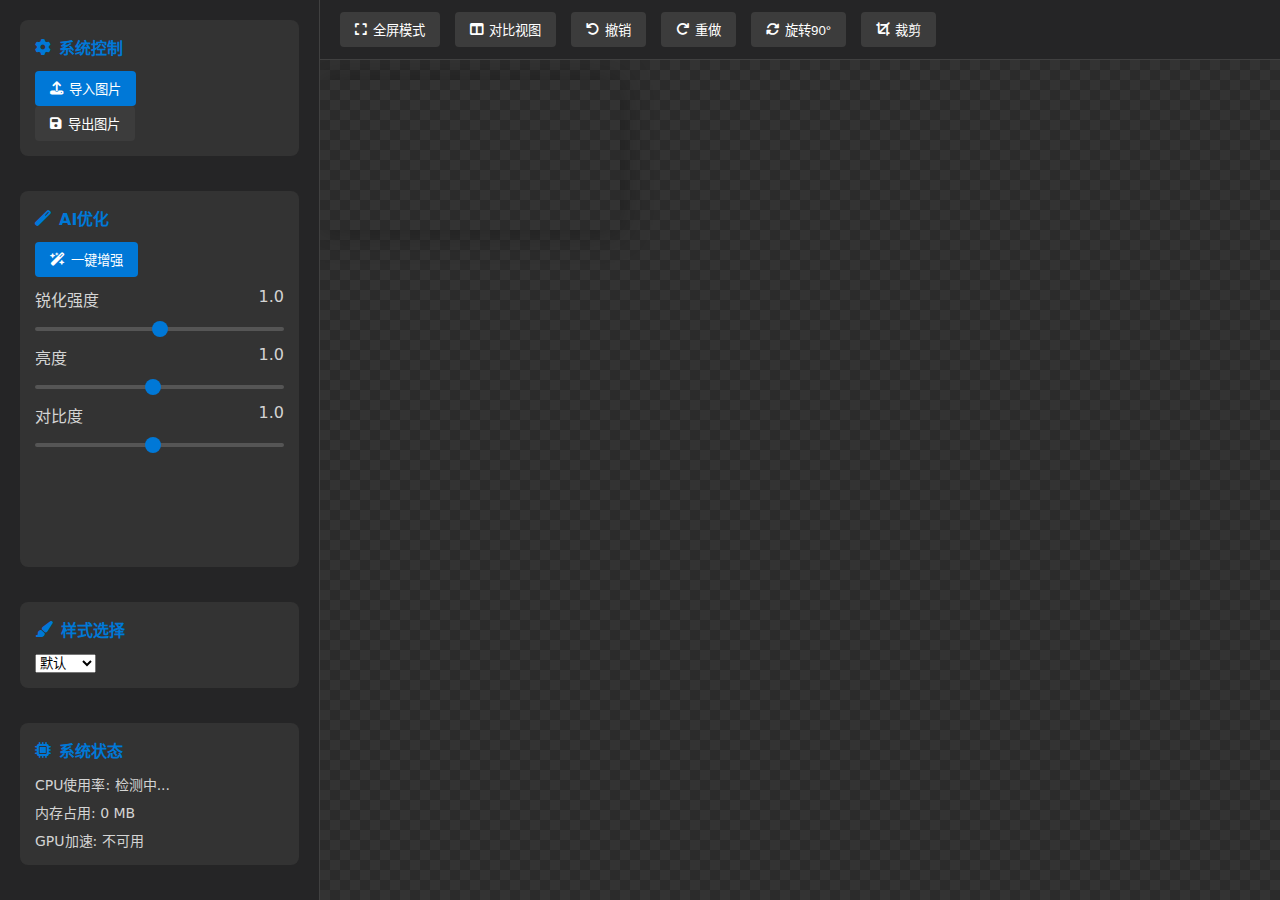
<file: index.html>
<!DOCTYPE html>
<html lang="zh-CN">
<head>
    <meta charset="UTF-8">
    <meta name="viewport" content="width=device-width, initial-scale=1.0">
    <title>COSPro 3.2 Web专业版</title>
    <link rel="stylesheet" href="https://cdnjs.cloudflare.com/ajax/libs/font-awesome/6.4.0/css/all.min.css">
    <style>
        :root {
            --primary: #0078D7;
            --secondary: #4CAF50;
            --dark-bg: #1E1E1E;
            --panel-bg: #252526;
            --text: #D4D4D4;
        }

        * {
            box-sizing: border-box;
            margin: 0;
            padding: 0;
        }

        body {
            font-family: '微软雅黑', system-ui;
            background: var(--dark-bg);
            color: var(--text);
            display: grid;
            grid-template-columns: 320px 1fr;
            height: 100vh;
            overflow: hidden;
        }

        .control-panel {
            background: var(--panel-bg);
            padding: 20px;
            display: grid;
            grid-template-rows: auto 1fr;
            gap: 20px;
            border-right: 1px solid #404040;
        }

        .workspace {
            position: relative;
            display: grid;
            grid-template-rows: 60px 1fr;
        }

        .toolbar {
            display: flex;
            align-items: center;
            gap: 15px;
            padding: 10px 20px;
            background: var(--panel-bg);
            border-bottom: 1px solid #404040;
        }

        .canvas-container {
            position: relative;
            overflow: auto;
            background: repeating-conic-gradient(#333 0% 25%, #2b2b2b 0% 50%) 
                        50% / 20px 20px;
        }

        #mainCanvas {
            box-shadow: 0 0 30px rgba(0,0,0,0.3);
            margin: 20px auto;
        }

        .module-card {
            background: #333;
            border-radius: 8px;
            padding: 15px;
            margin-bottom: 15px;
        }

        .module-title {
            font-size: 16px;
            margin-bottom: 12px;
            color: var(--primary);
            display: flex;
            align-items: center;
            gap: 8px;
        }

        .btn {
            background: #3C3C3C;
            color: white;
            border: none;
            padding: 8px 15px;
            border-radius: 4px;
            cursor: pointer;
            transition: all 0.3s;
            display: flex;
            align-items: center;
            gap: 6px;
        }

        .btn-primary {
            background: var(--primary);
        }

        .btn:hover {
            filter: brightness(1.2);
        }

        .slider-container {
            margin: 10px 0;
        }

        .slider-label {
            display: flex;
            justify-content: space-between;
            margin-bottom: 5px;
        }

        input[type="range"] {
            width: 100%;
            height: 4px;
            background: #555;
            border-radius: 2px;
            outline: none;
            -webkit-appearance: none;
        }

        input[type="range"]::-webkit-slider-thumb {
            -webkit-appearance: none;
            width: 16px;
            height: 16px;
            background: var(--primary);
            border-radius: 50%;
            cursor: pointer;
        }

        .hardware-monitor {
            display: grid;
            gap: 8px;
            font-size: 14px;
        }

        .loader {
            width: 24px;
            height: 24px;
            border: 3px solid #fff;
            border-bottom-color: transparent;
            border-radius: 50%;
            animation: rotation 1s linear infinite;
            display: none;
        }

        @keyframes rotation {
            0% { transform: rotate(0deg); }
            100% { transform: rotate(360deg); }
        }
    </style>
</head>
<body>
    <!-- 左侧控制面板 -->
    <div class="control-panel">
        <div class="module-card">
            <h2 class="module-title"><i class="fas fa-cog"></i>系统控制</h2>
            <button class="btn btn-primary" onclick="document.getElementById('fileInput').click()">
                <i class="fas fa-upload"></i>导入图片
            </button>
            <input type="file" id="fileInput" hidden accept="image/*">
            <button class="btn" onclick="saveImage()">
                <i class="fas fa-save"></i>导出图片
            </button>
        </div>

        <!-- AI优化模块 -->
        <div class="module-card">
            <h2 class="module-title"><i class="fas fa-magic"></i>AI优化</h2>
            <div class="ai-controls">
                <button class="btn btn-primary" onclick="autoEnhance()">
                    <i class="fas fa-wand-magic-sparkles"></i>一键增强
                </button>
                <div class="slider-container">
                    <div class="slider-label">
                        <span>锐化强度</span>
                        <span id="sharpValue">1.0</span>
                    </div>
                    <input type="range" id="sharpness" min="0" max="2" step="0.1" value="1">
                </div>
                <div class="slider-container">
                    <div class="slider-label">
                        <span>亮度</span>
                        <span id="brightnessValue">1.0</span>
                    </div>
                    <input type="range" id="brightness" min="0.1" max="2" step="0.1" value="1">
                </div>
                <div class="slider-container">
                    <div class="slider-label">
                        <span>对比度</span>
                        <span id="contrastValue">1.0</span>
                    </div>
                    <input type="range" id="contrast" min="0.1" max="2" step="0.1" value="1">
                </div>
            </div>
        </div>

        <!-- 样式选择 -->
        <div class="module-card">
            <h2 class="module-title"><i class="fas fa-paint-brush"></i>样式选择</h2>
            <select id="styleSelect" onchange="applyStyle()">
                <option value="default">默认</option>
                <option value="vintage">复古</option>
                <option value="modern">现代</option>
                <option value="warm">温暖</option>
                <option value="cool">冷色调</option>
            </select>
        </div>

        <!-- 硬件监控 -->
        <div class="module-card">
            <h2 class="module-title"><i class="fas fa-microchip"></i>系统状态</h2>
            <div class="hardware-monitor">
                <div>CPU使用率: <span id="cpuUsage">检测中...</span></div>
                <div>内存占用: <span id="memUsage">0 MB</span></div>
                <div>GPU加速: <span id="gpuStatus">检测中...</span></div>
            </div>
        </div>
    </div>

    <!-- 主工作区 -->
    <div class="workspace">
        <!-- 工具栏 -->
        <div class="toolbar">
            <button class="btn" onclick="toggleFullscreen()">
                <i class="fas fa-expand"></i>全屏模式
            </button>
            <button class="btn" onclick="toggleCompare()">
                <i class="fas fa-columns"></i>对比视图
            </button>
            <button class="btn" onclick="cospro.undo()">
                <i class="fas fa-undo"></i>撤销
            </button>
            <button class="btn" onclick="cospro.redo()">
                <i class="fas fa-redo"></i>重做
            </button>
            <button class="btn" onclick="cospro.rotate90()">
                <i class="fas fa-sync-alt"></i>旋转90°
            </button>
            <button class="btn" onclick="cospro.crop()">
                <i class="fas fa-crop"></i>裁剪
            </button>
            <div class="loader" id="processingLoader"></div>
        </div>

        <!-- 画布区域 -->
        <div class="canvas-container">
            <canvas id="mainCanvas"></canvas>
        </div>
    </div>

    <script>
        // 核心系统初始化
        class COSProSystem {
            constructor() {
                this.canvas = document.getElementById('mainCanvas');
                this.ctx = this.canvas.getContext('2d', { willReadFrequently: true });
                this.originalImageData = null;
                this.currentImageData = null;
                this.gpuEnabled = false;
                this.history = [];
                this.historyIndex = -1;
                this.init();
            }

            async init() {
                await this.detectHardware();
                this.setupEventListeners();
                this.startHardwareMonitor();
            }

            async detectHardware() {
                try {
                    const adapter = await navigator.gpu?.requestAdapter();
                    this.gpuEnabled = !!adapter;
                    document.getElementById('gpuStatus').textContent = 
                        this.gpuEnabled ? '已启用 (WebGPU)' : '不可用';
                } catch (error) {
                    console.error('硬件检测失败:', error);
                }
            }

            setupEventListeners() {
                // 文件上传处理
                document.getElementById('fileInput').addEventListener('change', async (e) => {
                    const file = e.target.files[0];
                    if (file) await this.loadImage(file);
                });

                // 实时参数调整
                document.getElementById('sharpness').addEventListener('input', (e) => {
                    document.getElementById('sharpValue').textContent = e.target.value;
                    this.applySharpness(e.target.value);
                });

                document.getElementById('brightness').addEventListener('input', (e) => {
                    document.getElementById('brightnessValue').textContent = e.target.value;
                    this.applyBrightness(e.target.value);
                });

                document.getElementById('contrast').addEventListener('input', (e) => {
                    document.getElementById('contrastValue').textContent = e.target.value;
                    this.applyContrast(e.target.value);
                });
            }

            // 图像处理核心方法
            async loadImage(file) {
                showLoader();
                const img = await createImageBitmap(file);
                this.autoResizeCanvas(img.width, img.height);
                this.ctx.drawImage(img, 0, 0, this.canvas.width, this.canvas.height);
                this.originalImageData = this.ctx.getImageData(0, 0, this.canvas.width, this.canvas.height);
                this.currentImageData = this.originalImageData;
                this.history = [this.currentImageData];
                this.historyIndex = 0;
                hideLoader();
            }

            autoResizeCanvas(width, height) {
                const maxWidth = window.innerWidth * 0.75;
                const maxHeight = window.innerHeight * 0.75;
                const ratio = Math.min(maxWidth / width, maxHeight / height);

                this.canvas.width = width * ratio;
                this.canvas.height = height * ratio;
            }

            applySharpness(intensity) {
                if (!this.originalImageData) return;
                
                const processed = this.gpuEnabled ? 
                    this.gpuSharpen(this.originalImageData, intensity) :
                    this.cpuSharpen(this.originalImageData, intensity);
                
                this.ctx.putImageData(processed, 0, 0);
                this.currentImageData = processed;
                this.history.push(this.currentImageData);
                this.historyIndex++;
            }

            cpuSharpen(imageData, intensity) {
                const kernel = [0, -1, 0, -1, 5, -1, 0, -1, 0];
                return this.convolve(imageData, kernel, intensity);
            }

            async gpuSharpen(imageData, intensity) {
                if (!this.gpuEnabled) return imageData;

                const adapter = await navigator.gpu.requestAdapter();
                const device = await adapter.requestDevice();
                const module = device.createShaderModule({
                    code: `
                        [[block]] struct ImageData {
                            width: i32,
                            height: i32,
                            data: array<u32>,
                        };

                        [[group(0), binding(0)]]
                        var<storage, read_write> image: ImageData;

                        [[stage(compute), workgroup_size(8, 8)]]
                        fn main([[builtin(global_invocation_id)]] id: vec3<u32>) {
                            let x = id.x;
                            let y = id.y;
                            if (x < image.width && y < image.height) {
                                let index = x + y * image.width;
                                let color = image.data[index];
                                // 简单的锐化逻辑
                                image.data[index] = color * intensity;
                            }
                        }
                    `
                });

                // 创建缓冲区并传输数据
                const buffer = device.createBuffer({
                    size: imageData.data.length * 4,
                    usage: GPUBufferUsage.STORAGE | GPUBufferUsage.COPY_DST,
                    mappedAtCreation: true,
                });
                new Uint32Array(buffer.getMappedRange()).set(imageData.data);
                buffer.unmap();

                // 创建绑定组和管线
                const bindGroupLayout = device.createBindGroupLayout({
                    entries: [
                        { binding: 0, visibility: GPUShaderStage.COMPUTE, storageTexture: {} },
                    ],
                });
                const pipelineLayout = device.createPipelineLayout({
                    bindGroupLayouts: [bindGroupLayout],
                });
                const pipeline = device.createComputePipeline({
                    layout: pipelineLayout,
                    compute: { module, entryPoint: 'main' },
                });

                const bindGroup = device.createBindGroup({
                    layout: bindGroupLayout,
                    entries: [
                        { binding: 0, resource: { buffer } },
                    ],
                });

                // 执行计算
                const commandEncoder = device.createCommandEncoder();
                const pass = commandEncoder.beginComputePass();
                pass.setPipeline(pipeline);
                pass.setBindGroup(0, bindGroup);
                pass.dispatchWorkgroups(Math.ceil(imageData.width / 8), Math.ceil(imageData.height / 8));
                pass.end();
                device.queue.submit([commandEncoder.finish()]);

                // 读取结果
                const resultBuffer = device.createBuffer({
                    size: imageData.data.length * 4,
                    usage: GPUBufferUsage.COPY_SRC,
                });
                device.queue.copyBufferToBuffer(buffer, 0, resultBuffer, 0, imageData.data.length * 4);
                const result = new Uint32Array(await resultBuffer.mapReadAsync());
                resultBuffer.unmap();

                return result;
            }

            applyBrightness(value) {
                if (!this.originalImageData) return;

                const data = this.originalImageData.data;
                for (let i = 0; i < data.length; i += 4) {
                    data[i] *= value;     // R
                    data[i + 1] *= value; // G
                    data[i + 2] *= value; // B
                }
                this.ctx.putImageData(this.originalImageData, 0, 0);
                this.currentImageData = this.originalImageData;
                this.history.push(this.currentImageData);
                this.historyIndex++;
            }

            applyContrast(value) {
                if (!this.originalImageData) return;

                const data = this.originalImageData.data;
                const factor = (value + 1) / (1 + (1 - value) * (128 / 255));
                for (let i = 0; i < data.length; i += 4) {
                    data[i] = ((data[i] - 128) * factor) + 128;     // R
                    data[i + 1] = ((data[i + 1] - 128) * factor) + 128; // G
                    data[i + 2] = ((data[i + 2] - 128) * factor) + 128; // B
                }
                this.ctx.putImageData(this.originalImageData, 0, 0);
                this.currentImageData = this.originalImageData;
                this.history.push(this.currentImageData);
                this.historyIndex++;
            }

            undo() {
                if (this.historyIndex > 0) {
                    this.historyIndex--;
                    this.currentImageData = this.history[this.historyIndex];
                    this.ctx.putImageData(this.currentImageData, 0, 0);
                }
            }

            redo() {
                if (this.historyIndex < this.history.length - 1) {
                    this.historyIndex++;
                    this.currentImageData = this.history[this.historyIndex];
                    this.ctx.putImageData(this.currentImageData, 0, 0);
                }
            }

            rotate90() {
                if (!this.originalImageData) return;

                const width = this.canvas.width;
                const height = this.canvas.height;
                this.canvas.width = height;
                this.canvas.height = width;

                const imageData = this.ctx.getImageData(0, 0, width, height);
                const newData = this.ctx.createImageData(height, width);

                for (let x = 0; x < width; x++) {
                    for (let y = 0; y < height; y++) {
                        const index = (x + y * width) * 4;
                        const newIndex = ((height - y - 1) + x * height) * 4;
                        newData.data[newIndex] = imageData.data[index];
                        newData.data[newIndex + 1] = imageData.data[index + 1];
                        newData.data[newIndex + 2] = imageData.data[index + 2];
                        newData.data[newIndex + 3] = imageData.data[index + 3];
                    }
                }

                this.ctx.putImageData(newData, 0, 0);
                this.currentImageData = newData;
                this.history.push(this.currentImageData);
                this.historyIndex++;
            }

            crop() {
                if (!this.originalImageData) return;

                const rect = {
                    x: 0,
                    y: 0,
                    width: this.canvas.width,
                    height: this.canvas.height
                };

                const crop = () => {
                    const imageData = this.ctx.getImageData(rect.x, rect.y, rect.width, rect.height);
                    this.canvas.width = rect.width;
                    this.canvas.height = rect.height;
                    this.ctx.putImageData(imageData, 0, 0);
                    this.currentImageData = imageData;
                    this.history.push(this.currentImageData);
                    this.historyIndex++;
                };

                // 弹出裁剪框
                const cropBox = document.createElement('div');
                cropBox.style.position = 'absolute';
                cropBox.style.width = '100px';
                cropBox.style.height = '100px';
                cropBox.style.border = '2px dashed white';
                cropBox.style.left = '50px';
                cropBox.style.top = '50px';
                cropBox.style.resize = 'both';
                cropBox.style.overflow = 'hidden';

                cropBox.addEventListener('mousedown', (e) => {
                    const startX = e.clientX;
                    const startY = e.clientY;

                    const mouseMove = (e) => {
                        rect.x = Math.min(startX, e.clientX);
                        rect.y = Math.min(startY, e.clientY);
                        rect.width = Math.abs(startX - e.clientX);
                        rect.height = Math.abs(startY - e.clientY);
                        cropBox.style.left = `${rect.x}px`;
                        cropBox.style.top = `${rect.y}px`;
                        cropBox.style.width = `${rect.width}px`;
                        cropBox.style.height = `${rect.height}px`;
                    };

                    const mouseUp = () => {
                        document.removeEventListener('mousemove', mouseMove);
                        document.removeEventListener('mouseup', mouseUp);
                        crop();
                        cropBox.remove();
                    };

                    document.addEventListener('mousemove', mouseMove);
                    document.addEventListener('mouseup', mouseUp);
                });

                this.canvasContainer.appendChild(cropBox);
            }

            startHardwareMonitor() {
                setInterval(() => {
                    const mem = performance.memory;
                    document.getElementById('memUsage').textContent = 
                        `${(mem.usedJSHeapSize / 1024 / 1024).toFixed(1)} MB`;
                    
                    // 需要Chrome的performance API支持
                    if (navigator.hardwareConcurrency) {
                        document.getElementById('cpuUsage').textContent = '检测中...';
                    } else {
                        document.getElementById('cpuUsage').textContent = '不支持';
                    }
                }, 1000);
            }

            autoEnhance() {
                if (!this.originalImageData) return;

                // 自动校正
                this.autoCorrect();

                // 皮肤柔化
                this.skinSmoothing();

                // 风格预设
                this.applyStylePreset();

                // 自动修复
                this.autoRepair();

                // 自动处理
                this.autoProcess();
            }

            autoCorrect() {
                // 自动校正逻辑
                // 示例：自动调整亮度和对比度
                this.applyBrightness(1.2);
                this.applyContrast(1.2);
            }

            skinSmoothing() {
                // 皮肤柔化逻辑
                // 示例：简单的高斯模糊
                const imageData = this.ctx.getImageData(0, 0, this.canvas.width, this.canvas.height);
                const blurredData = this.gaussianBlur(imageData, 2);
                this.ctx.putImageData(blurredData, 0, 0);
                this.currentImageData = blurredData;
                this.history.push(this.currentImageData);
                this.historyIndex++;
            }

            applyStylePreset() {
                // 风格预设逻辑
                // 示例：应用预设的风格滤镜
                this.applyContrast(1.3);
                this.applyBrightness(1.1);
            }

            autoRepair() {
                // 自动修复逻辑
                // 示例：简单的边缘增强
                this.applySharpness(1.5);
            }

            autoProcess() {
                // 自动处理逻辑
                // 示例：应用一系列预设效果
                this.applyBrightness(1.1);
                this.applyContrast(1.2);
                this.applySharpness(1.3);
            }

            gaussianBlur(imageData, radius) {
                // 高斯模糊算法
                const kernelSize = radius * 2 + 1;
                const kernel = new Array(kernelSize).fill(0).map((_, i) => Math.exp(-((i - radius) ** 2) / (2 * radius ** 2)));
                const kernelSum = kernel.reduce((a, b) => a + b, 0);
                kernel.forEach((v, i) => kernel[i] /= kernelSum);

                const data = imageData.data;
                const width = imageData.width;
                const height = imageData.height;

                const output = new Uint8ClampedArray(data.length);

                for (let y = 0; y < height; y++) {
                    for (let x = 0; x < width; x++) {
                        const index = (y * width + x) * 4;
                        let r = 0, g = 0, b = 0;

                        for (let i = -radius; i <= radius; i++) {
                            for (let j = -radius; j <= radius; j++) {
                                const nx = Math.max(0, Math.min(width - 1, x + i));
                                const ny = Math.max(0, Math.min(height - 1, y + j));
                                const nIndex = (ny * width + nx) * 4;
                                r += data[nIndex] * kernel[Math.abs(i)];
                                g += data[nIndex + 1] * kernel[Math.abs(i)];
                                b += data[nIndex + 2] * kernel[Math.abs(i)];
                            }
                        }

                        output[index] = r;
                        output[index + 1] = g;
                        output[index + 2] = b;
                        output[index + 3] = data[index + 3];
                    }
                }

                return new ImageData(output, width, height);
            }

            applyStyle() {
                const style = document.getElementById('styleSelect').value;
                switch (style) {
                    case 'vintage':
                        this.applyVintageEffect();
                        break;
                    case 'modern':
                        this.applyModernEffect();
                        break;
                    case 'warm':
                        this.applyWarmEffect();
                        break;
                    case 'cool':
                        this.applyCoolEffect();
                        break;
                    default:
                        break;
                }
            }

            applyVintageEffect() {
                // 应用复古效果
                this.applyBrightness(0.9);
                this.applyContrast(1.1);
            }

            applyModernEffect() {
                // 应用现代效果
                this.applyBrightness(1.1);
                this.applyContrast(1.2);
            }

            applyWarmEffect() {
                // 应用温暖效果
                this.applyBrightness(1.1);
                this.applyContrast(1.1);
                // 示例：增加暖色调
                const data = this.currentImageData.data;
                for (let i = 0; i < data.length; i += 4) {
                    data[i + 0] = Math.min(255, data[i + 0] + 20); // R
                    data[i + 1] = Math.min(255, data[i + 1] + 10); // G
                }
                this.ctx.putImageData(this.currentImageData, 0, 0);
                this.history.push(this.currentImageData);
                this.historyIndex++;
            }

            applyCoolEffect() {
                // 应用冷色调效果
                this.applyBrightness(1.0);
                this.applyContrast(1.1);
                // 示例：增加冷色调
                const data = this.currentImageData.data;
                for (let i = 0; i < data.length; i += 4) {
                    data[i + 2] = Math.min(255, data[i + 2] + 20); // B
                }
                this.ctx.putImageData(this.currentImageData, 0, 0);
                this.history.push(this.currentImageData);
                this.historyIndex++;
            }
        }

        // 初始化系统
        const cospro = new COSProSystem();

        // 工具函数
        function showLoader() {
            document.getElementById('processingLoader').style.display = 'block';
        }

        function hideLoader() {
            document.getElementById('processingLoader').style.display = 'none';
        }

        // 全屏切换
        function toggleFullscreen() {
            if (!document.fullscreenElement) {
                document.documentElement.requestFullscreen();
            } else {
                document.exitFullscreen();
            }
        }

        // 对比视图
        let compareMode = false;
        function toggleCompare() {
            compareMode = !compareMode;
            if (compareMode) {
                cospro.canvas.addEventListener('mousemove', updateCompare);
            } else {
                cospro.canvas.removeEventListener('mousemove', updateCompare);
            }
            drawCompare();
        }

        let compareX = 0;
        function updateCompare(e) {
            compareX = e.offsetX;
            drawCompare();
        }

        function drawCompare() {
            if (!compareMode) return;

            const ctx = cospro.ctx;
            ctx.clearRect(0, 0, cospro.canvas.width, cospro.canvas.height);
            ctx.drawImage(cospro.originalImageData, 0, 0, compareX, cospro.canvas.height, 0, 0, compareX, cospro.canvas.height);
            ctx.drawImage(cospro.currentImageData, compareX, 0, cospro.canvas.width - compareX, cospro.canvas.height, compareX, 0, cospro.canvas.width - compareX, cospro.canvas.height);
        }

        // 导出图片
        async function saveImage() {
            if (!cospro.originalImageData) {
                alert('请先加载图片');
                return;
            }

            const blob = await new Promise(resolve => 
                cospro.canvas.toBlob(resolve, 'image/png', 1)
            );
            const link = document.createElement('a');
            link.download = `cospro-${Date.now()}.png`;
            link.href = URL.createObjectURL(blob);
            link.click();
        }
        document.getElementById('styleSelect').addEventListener('change', function() {
    cospro.applyStyle(this.value);
});
    </script>
</body>
</html>
</file>
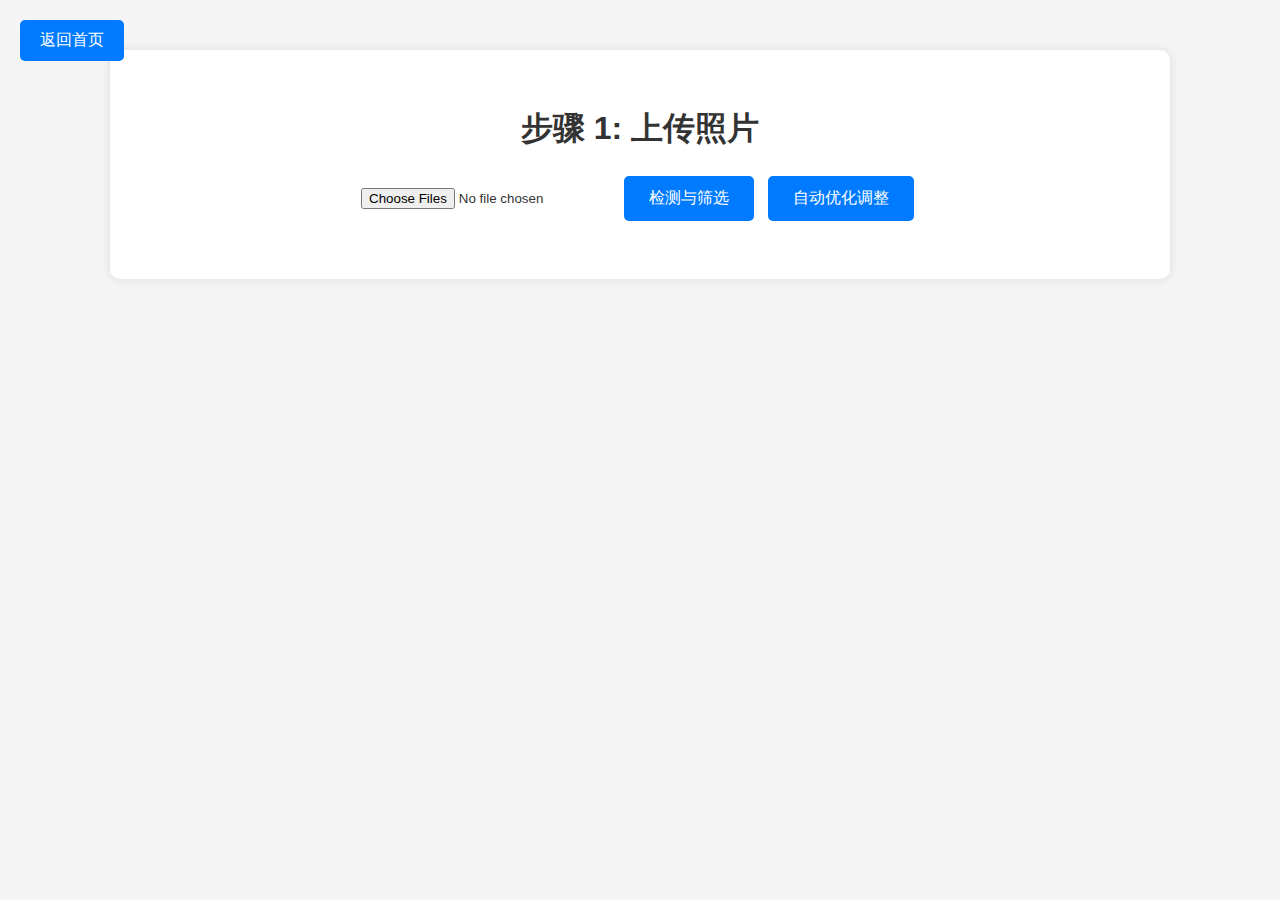
<file: detection.html>
<!-- detection.html -->
<!DOCTYPE html>
<html lang="en">
<head>
    <meta charset="UTF-8">
    <meta name="viewport" content="width=device-width, initial-scale=1.0">
    <title>上传照片</title>
    <link rel="stylesheet" href="styles.css">
</head>
<body>
    <a href="index.html" class="back-button">返回首页</a>
    <div class="upload-container">
        <h2>步骤 1: 上传照片</h2>
        <input type="file" id="file-input" multiple>
        <button id="detect-button">检测与筛选</button>
        <button id="auto-optimize-button">自动优化调整</button>
        <div id="loading" style="display: none;">
            <img src="loading.svg" alt="Loading">
            <p>正在检测与筛选，请稍候...</p>
            <progress id="progress-bar" value="0" max="100"></progress>
        </div>
        <div id="preview-container"></div>
    </div>
    <script src="script.js"></script>
</body>
</html>
</file>
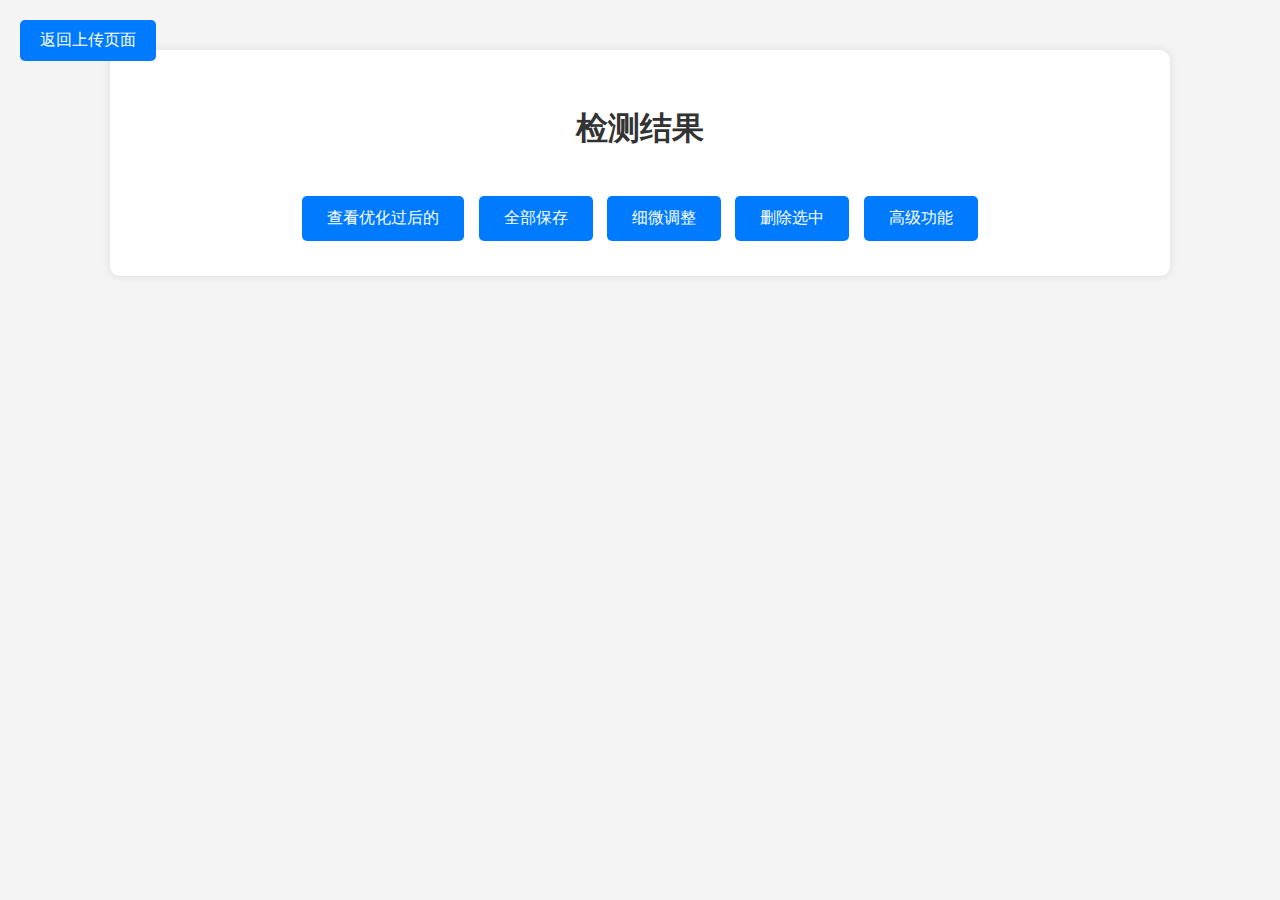
<file: result.html>
<!DOCTYPE html>
<html lang="en">
<head>
    <meta charset="UTF-8">
    <meta name="viewport" content="width=device-width, initial-scale=1.0">
    <title>检测结果</title>
    <link rel="stylesheet" href="styles.css">
</head>
<body>
    <a href="detection.html" class="back-button">返回上传页面</a>
    <div class="result-container">
        <h2>检测结果</h2>
        <div id="image-container"></div>
        <div class="button-group">
            <button id="view-optimized-button">查看优化过后的</button>
            <button id="save-button">全部保存</button>
            <button id="fine-tune-button">细微调整</button>
            <button id="delete-selected-button">删除选中</button>
            <button id="advanced-button">高级功能</button>
        </div>
        <div id="fine-tune-section" style="display: none;">
            <div class="tune-group">
                <label for="brightness">亮度:</label>
                <input type="number" id="brightness" value="100">
            </div>
            <div class="tune-group">
                <label for="contrast">对比度:</label>
                <input type="number" id="contrast" value="100">
            </div>
            <div class="tune-group">
                <label for="sharpness">锐度:</label>
                <input type="number" id="sharpness" value="100">
            </div>
            <button id="apply-tune-button">应用调整</button>
        </div>
        <div id="analysis-info" style="display: none;">
            <h3>照片分析信息</h3>
            <p id="face-count">检测到的人脸数量: <span></span></p>
            <p id="filtered-count">筛选掉的照片数量: <span></span></p>
        </div>
    </div>
    <script src="script.js"></script>
</body>
</html>
</file>
<file: styles.css>
body {
    font-family: Arial, sans-serif;
    margin: 0;
    padding: 0;
    background-color: #f4f4f4;
    color: #333;
}

.upload-container {
    max-width: 1000px;
    margin: 50px auto;
    padding: 30px;
    background-color: white;
    border-radius: 10px;
    box-shadow: 0 0 10px rgba(0, 0, 0, 0.1);
    text-align: center;
}

#file-input {
    margin-bottom: 20px;
}

button {
    padding: 12px 25px;
    background-color: #007BFF;
    color: white;
    border: none;
    border-radius: 5px;
    font-size: 1rem;
    cursor: pointer;
    transition: background-color 0.3s ease;
    margin: 5px;
}

button:hover {
    background-color: #0056b3;
}

#loading img {
    width: 50px;
    height: 50px;
    animation: spin 1s linear infinite;
}

@keyframes spin {
    from {
        transform: rotate(0deg);
    }    to {
        transform: rotate(360deg);
    }
}

#preview-container {
    display: flex;
    flex-wrap: wrap;
    justify-content: center;
    margin-top: 20px;
}

#preview-container img {
    max-width: 200px;
    height: auto;
    margin: 10px;
    border-radius: 5px;
    box-shadow: 0 0 5px rgba(0, 0, 0, 0.1);
    transition: transform 0.3s ease;
    position: relative;
    cursor: pointer;
}

#preview-container img:hover {
    transform: scale(1.1);
}
body {
    font-family: Arial, sans-serif;
    margin: 0;
    padding: 0;
    background-color: #f4f4f4;
    color: #333;
}

.hero {
    display: flex;
    flex-direction: column;
    justify-content: center;
    align-items: center;
    height: 100vh;
    background: linear-gradient(to bottom, #007BFF, #0056b3);
    color: white;
    text-align: center;
}

.hero h1 {
    font-size: 3rem;
    margin-bottom: 20px;
}

.hero p {
    font-size: 1.2rem;
    margin-bottom: 30px;
}

.button {
    display: inline-block;
    padding: 15px 30px;
    background-color: white;
    color: #007BFF;
    text-decoration: none;
    border-radius: 5px;
    font-size: 1.2rem;
    transition: background-color 0.3s ease;
}

.button:hover {
    background-color: #e0e0e0;
}

.back-button {
    position: absolute;
    top: 20px;
    left: 20px;
    padding: 10px 20px;
    background-color: #007BFF;
    color: white;
    text-decoration: none;
    border-radius: 5px;
    font-size: 1rem;
    transition: background-color 0.3s ease;
}

.back-button:hover {
    background-color: #0056b3;
}

.upload-container,
.result-container {
    max-width: 1000px;
    margin: 50px auto;
    padding: 30px;
    background-color: white;
    border-radius: 10px;
    box-shadow: 0 0 10px rgba(0, 0, 0, 0.1);
    text-align: center;
}

.upload-container h2,
.result-container h2 {
    font-size: 2rem;
    margin-bottom: 20px;
}

#file-input {
    margin-bottom: 20px;
}

#detect-button,
#view-optimized-button,
#save-button,
#fine-tune-button,
#apply-tune-button,
#delete-selected-button {
    padding: 12px 25px;
    background-color: #007BFF;
    color: white;
    border: none;
    border-radius: 5px;
    font-size: 1rem;
    cursor: pointer;
    transition: background-color 0.3s ease;
    margin: 5px;
}

#detect-button:hover,
#view-optimized-button:hover,
#save-button:hover,
#fine-tune-button:hover,
#apply-tune-button:hover,
#delete-selected-button:hover {
    background-color: #0056b3;
}

#loading {
    margin-top: 20px;
}

#loading img {
    width: 50px;
    height: 50px;
    animation: spin 1s linear infinite;
}

@keyframes spin {
    from {
        transform: rotate(0deg);
    }    to {
        transform: rotate(360deg);
    }
}

#preview-container,
#image-container {
    display: flex;
    flex-wrap: wrap;
    justify-content: center;
    margin-top: 20px;
}

#preview-container img,
#image-container img {
    max-width: 200px;
    height: auto;
    margin: 10px;
    border-radius: 5px;
    box-shadow: 0 0 5px rgba(0, 0, 0, 0.1);
    transition: transform 0.3s ease;
    position: relative;
    cursor: pointer;
}

#preview-container img:hover,
#image-container img:hover {
    transform: scale(1.1);
}

#image-container img.selected::before {
    content: '';
    position: absolute;
    top: 0;
    left: 0;
    width: 100%;
    height: 100%;
    background-color: rgba(0, 123, 255, 0.3);
    border-radius: 5px;
}

.button-group {
    margin-top: 20px;
}

#fine-tune-section {
    margin-top: 20px;
    display: flex;
    flex-wrap: wrap;
    justify-content: center;
    align-items: center;
}

.tune-group {
    margin: 10px;
}

#fine-tune-section label {
    margin-right: 10px;
}

#fine-tune-section input {
    width: 60px;
    padding: 5px;
    margin-right: 20px;
}

#analysis-info {
    margin-top: 20px;
    border-top: 1px solid #ccc;
    padding-top: 20px;
}

#progress-bar {
    width: 100%;
    margin-top: 10px;
    -webkit-appearance: none;
    appearance: none;
    height: 20px;
    border-radius: 5px;
    overflow: hidden;
}

#progress-bar::-webkit-progress-bar {
    background-color: #e0e0e0;
}

#progress-bar::-webkit-progress-value {
    background-color: #007BFF;
}

#progress-bar::-moz-progress-bar {
    background-color: #007BFF;
}
</file>
